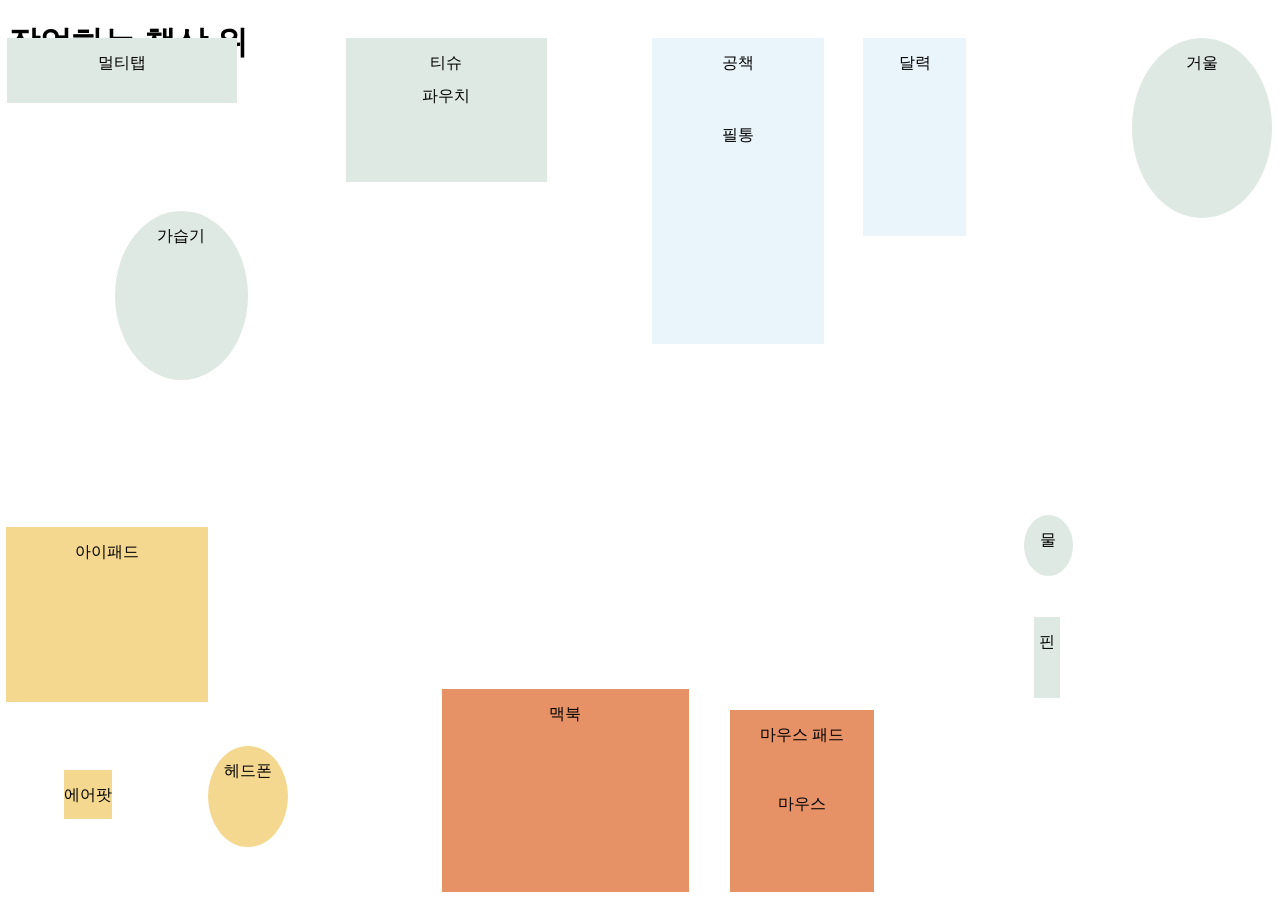
<file: index.html>
<!DOCTYPE html>
<html lang="ko">
	<head>
		<title>작업하는 책상 위</title>
		<meta charset="UTF-8">
		<meta name="viewport" content="width=device+width, initial-scale=1.0">
		<meta name="keywords" content="내 방, 작업 책상, 책상 위">
		<meta name="description" content="제 방에 있는 작업하는 책상 위를 담은 페이지입니다.">

		<!-- Google / Search Engine Tags -->
		<meta itemprop="name" content="작업하는 책상 위" />
		<meta itemprop="description" content="제 방에 있는 작업하는 책상 위를 담은 페이지입니다." />
		<meta itemprop="image" content="thumbnail.jpg" />

		<!-- Facebook Meta Tags -->
		<meta property="og:url" content="" />
		<meta property="og:type" content="website" />
		<meta property="og:title" content="작업하는 책상 위" />
		<meta property="og:description" content="제 방에 있는 작업하는 책상 위를 담은 페이지입니다." />
		<meta property="og:image" content="thumbnail.jpg" />

		<!-- Twitter Meta Tags -->
		<meta name="twitter:card" content="summary_large_image" />
		<meta name="twitter:title" content="작업하는 책상 위" />
		<meta name="twitter:description" content="제 방에 있는 작업하는 책상 위를 담은 페이지입니다." />
		<meta name="twitter:image" content="thumbnail.jpg" />
		<link rel="stylesheet" href="style.css">
	</head>
	<body>
		<h1>작업하는 책상 위</h1>
		<section class="main">
			<article class="macbook">맥북</article>
			<article class="pad">마우스 패드</article>
			<article class="mouse">마우스</article>
		</section>
		<section class="sub">
			<article class="ipad">아이패드</article>
			<article class="airpods">에어팟</article>
			<article class="headphone">헤드폰</article>
		</section>
		<section class="record">
			<article class="notebook">공책</article>
			<article class="pencilcase">필통</article>
			<article class="calendar">달력</article>
		</section>
		<section class="etc1">
			<article class="power">멀티탭</article>
			<article class="care">가습기</article>
			<article class="pouch">파우치</article>
			<article class="tissue">티슈</article>
		</section>
		<section class="etc2">
			<article class="mirror">거울</article>
		</section>
		<section class="etc3">
			<article class="water">물</article>
			<article class="pin">핀</article>
		</section>
	</body>
</html>
</file>
<file: style.css>
article{
	display: flex;
	justify-content: center;
	align-items: flex-start; 
    padding-top: 15px;
    box-sizing: border-box;
}

.main {
	/*background-color: #fcb595;*/
	width: 45vw;
	height: 45vh;
	position: absolute;
	bottom: 0;
	right: 25vw;
}
.main article {
	background-color: #e69166;
}
.macbook{
	position: absolute;
	width: 43%;
	height:50%;
	bottom:2%;
	left:10%;
}
.pad{
	position: absolute;
	width: 25%;
	height:45%;
	bottom:2%;
	right:15%;
}
.mouse{
	position: absolute;
	width: 9%;
	height:28%;
	bottom:2%;
	right:23%;
	z-index:1;
}

.sub {
	/*background-color: #fff3d9;*/
	width: 25vw;
	height: 45vh;
	position: absolute;
	bottom: 0;
	left: 0;
}
.sub article {
	background-color: #f5d890;
}
.ipad{
	position: absolute;
	width: 63%;
	height:43%;
	top:8%;
	left:2%;
}
.airpods{
	position: absolute;
	width: 15%;
	height:12%;
	bottom:20%;
	left:20%;
}
.headphone{
	position: absolute;
	width: 25%;
	height:25%;
	bottom:13%;
	right:10%;
	border-radius: 100%
}
.record {
	/*background-color: #cee0ea;*/
	width: 30vw;
	height: 40vh;
	position: absolute;
	top: 3vw;
	right: 20vw;
}
.record article {
	background-color: #e9f4fb;
}
.notebook{
	position: absolute;
	width: 45%;
	height:85%;
	top:0%;
	left:3%;
}
.pencilcase{
	position: absolute;
	width: 15%;
	height:55%;
	top:20%;
	left:18%;
}
.calendar{
	position: absolute;
	width: 27%;
	height:55%;
	top:0%;
	right:15%;
}

.etc1 {
	/*background-color: #d0ddd5;*/
	width: 45vw;
	height: 40vh;
	position: absolute;
	top: 3vw;
	left: 0vw;
}
.etc1 article {
	background-color: #dfe9e3;
}
.power{
	position: absolute;
	width: 40%;
	height:18%;
	top:0%;
	left:1.2%;
}
.care{
	position: absolute;
	width: 23%;
	height:47%;
	bottom:5%;
	left:20%;
	border-radius: 100%
}
.pouch{
	position: absolute;
	width: 25%;
	height:30%;
	top:9%;
	right:10%;
	z-index:1;
}
.tissue{
	position: absolute;
	width: 35%;
	height:40%;
	top:0%;
	right:5%;
}

.etc2{
	/*background-color: #d0ddd5;*/
	width: 20vw;
	height: 40vh;
	position: absolute;
	top: 3vw;
	right: 0;
}
.etc2 article {
	background-color: #dfe9e3;
}
.mirror{
	position: absolute;
	width: 55%;
	height:50%;
	top:0%;
	right:3%;
	border-radius: 100%
}
.etc3{
	/*background-color: #d0ddd5;*/
	width: 10vw;
	height: 45vh;
	position: absolute;
	bottom: 0vw;
	right: 10vw;
}
.etc3 article{
	background-color: #dfe9e3;
}
.water{
	position: absolute;
	width: 38%;
	height:15%;
	top:5%;
	left:0%;
	border-radius: 100%
}
.pin{
	position: absolute;
	width: 20%;
	height:20%;
	top:30%;
	left:8%;
}
</file>
